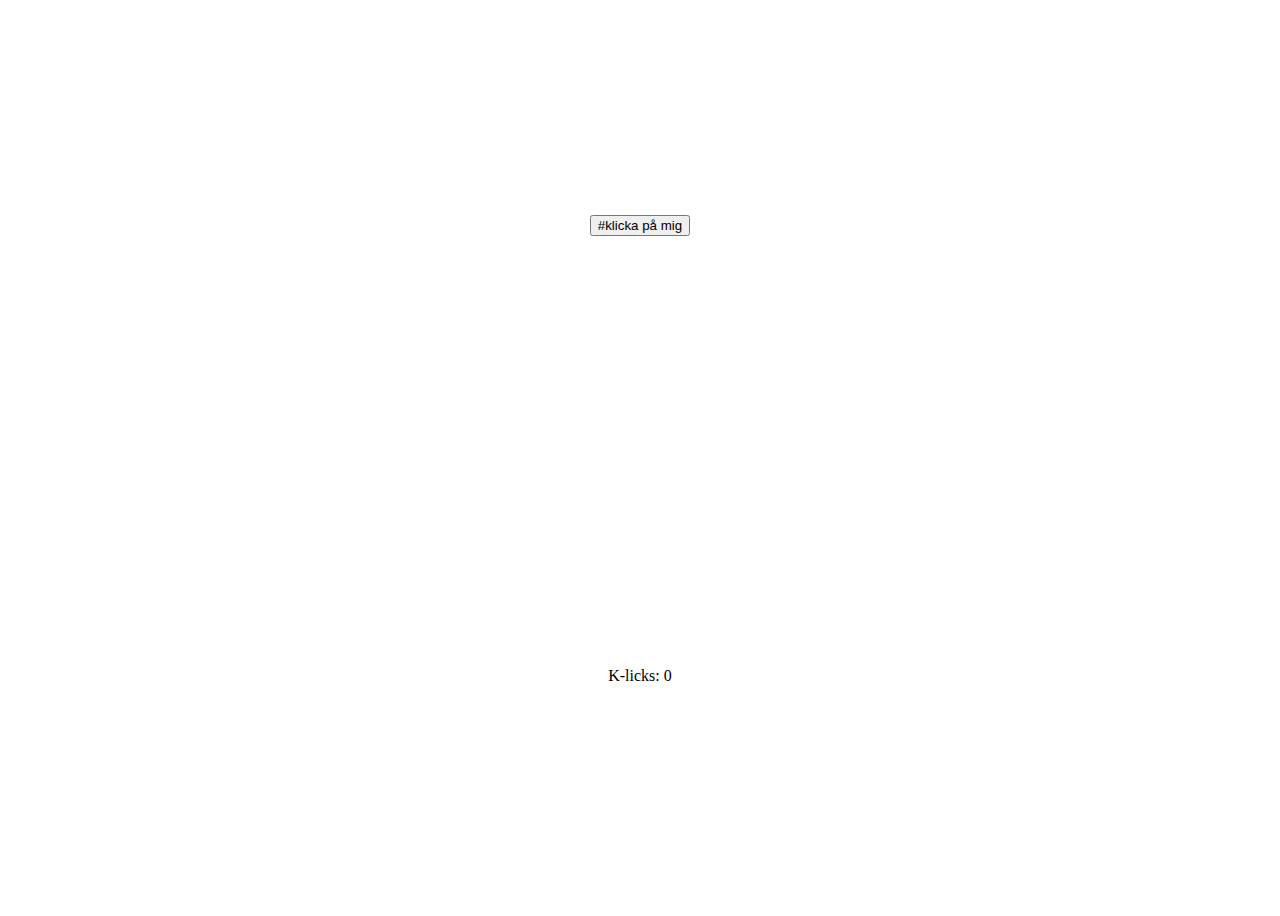
<file: Ny.html>
<!DOCTYPE html>
<html lang="sv">
<head>
    <meta charset="UTF-8">
    <meta name="viewport" content="width=device-width, initial-scale=1.0">
    <title>Clicker Spel</title>
    <style>
        body {
            display: grid;
            place-items: center;
            height: 100vh;
        }
    </style>
</head>


<body>
 
<button id="clicker-button" type="button" >
#klicka på mig
</button>
<p id="counter">K-licks: 0</p>
<script>
    let clicks = 0
    const button = document.querySelector("#clicker-button")
    const counter = document.querySelector("#counter")
    button.addEventListener("click", (event) => {
       clicks += 1 
       counter.textContent = `K-licks: ${clicks}!`// "K-licks:"+clicks
    })
        

</script>
</body>
</html>
</file>
